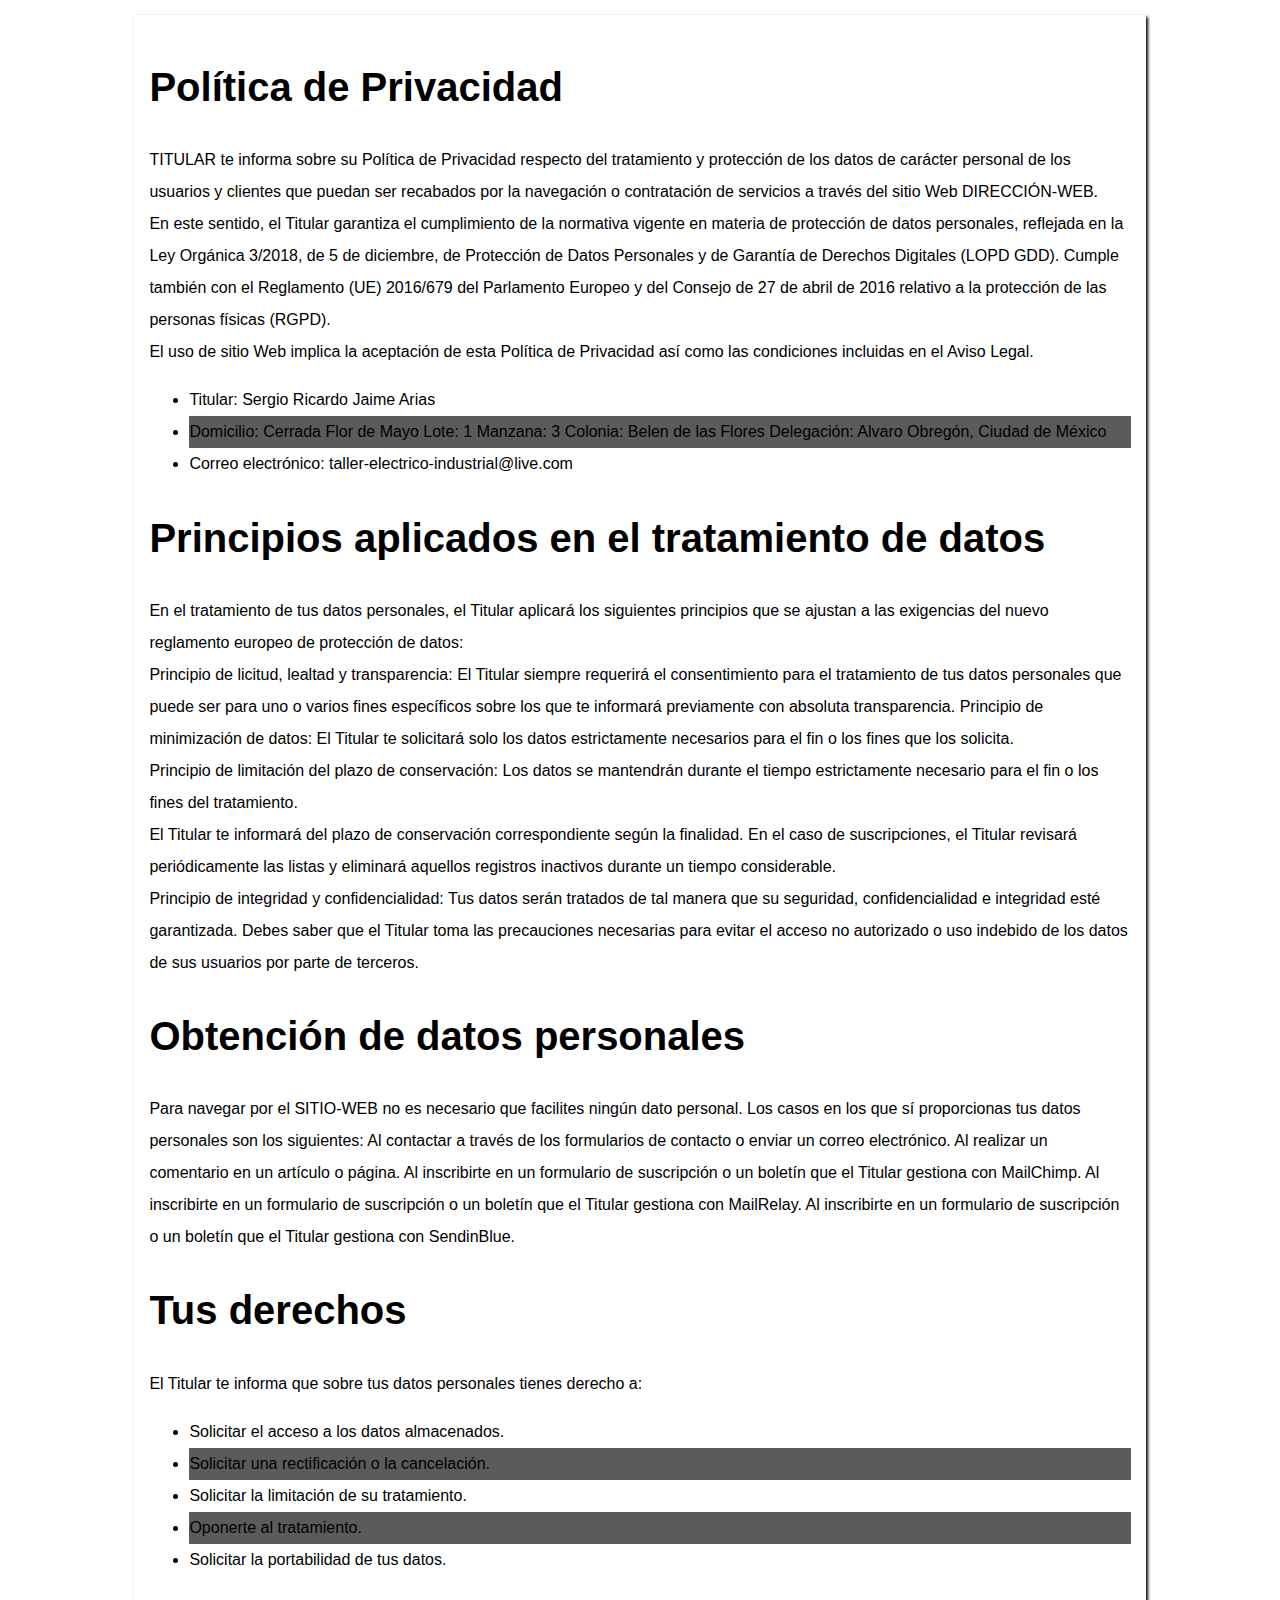
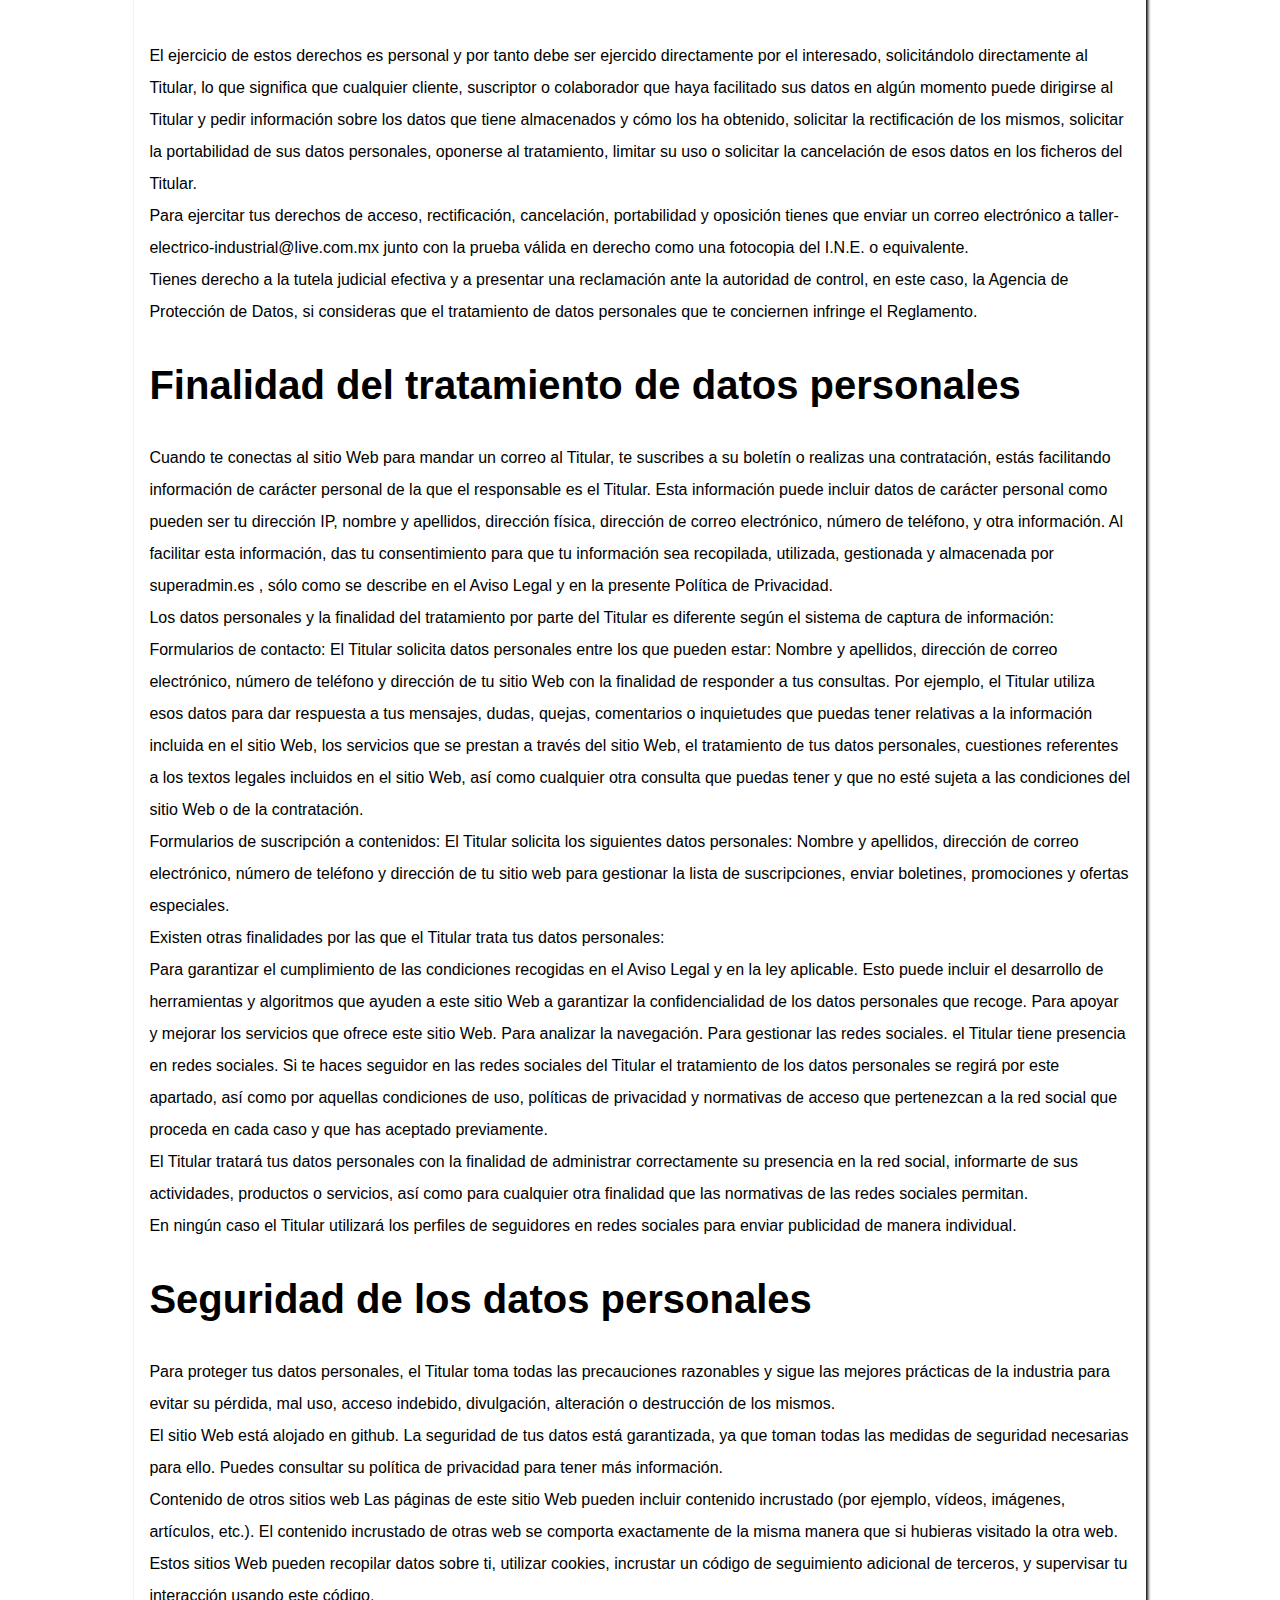
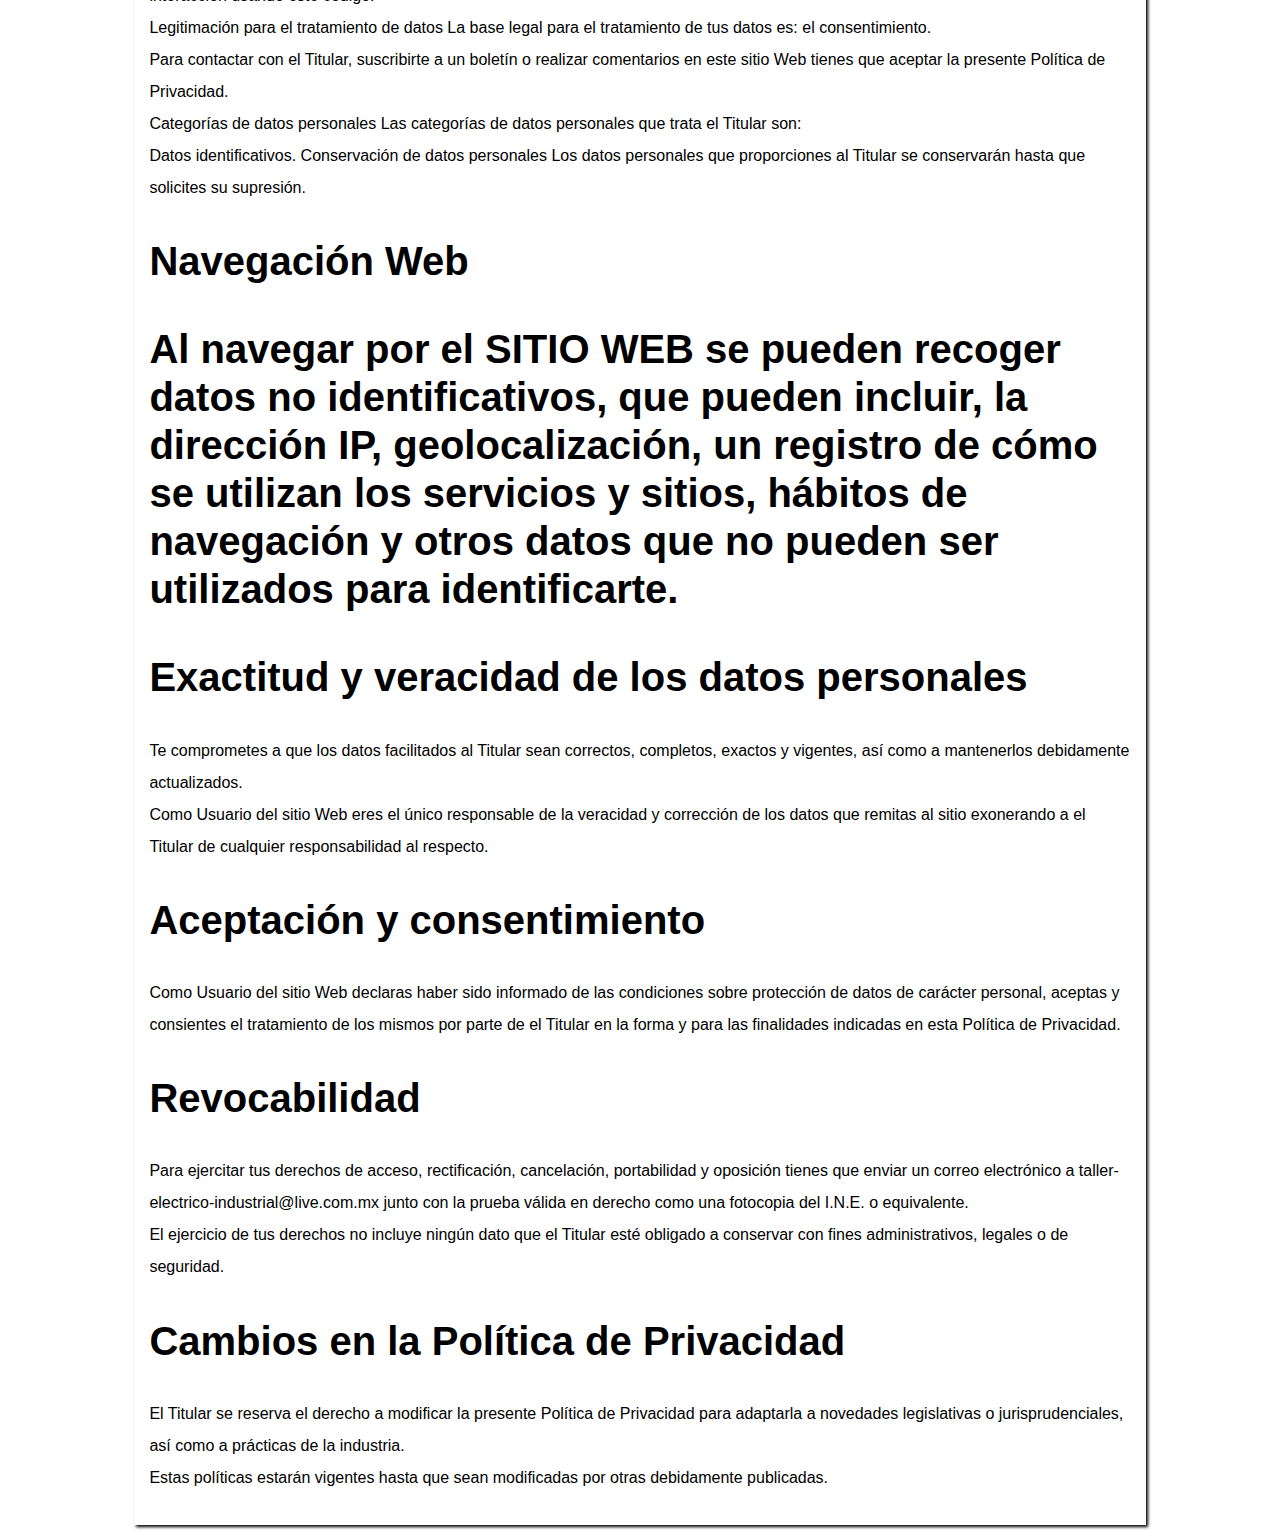
<file: assets/politicas.html>
<!DOCTYPE html>
<html lang="en">

<head>
  <meta charset="UTF-8">
  <meta http-equiv="X-UA-Compatible" content="IE=edge">
  <meta name="viewport" content="width=device-width, initial-scale=1.0">
  <title>Politicas de privacidad</title>
  <link rel="stylesheet" href="../style.css">
</head>

<body>
  <div class="terminos">
    <h2>Política de Privacidad</h2>
    <p>
      TITULAR te informa sobre su Política de Privacidad respecto del tratamiento y protección de los datos de carácter
      personal de los usuarios y clientes que puedan ser recabados por la navegación o contratación de servicios a
      través
      del sitio Web DIRECCIÓN-WEB.
      <br>
      En este sentido, el Titular garantiza el cumplimiento de la normativa vigente en materia de protección de datos
      personales, reflejada en la Ley Orgánica 3/2018, de 5 de diciembre, de Protección de Datos Personales y de
      Garantía
      de Derechos Digitales (LOPD GDD). Cumple también con el Reglamento (UE) 2016/679 del Parlamento Europeo y del
      Consejo de 27 de abril de 2016 relativo a la protección de las personas físicas (RGPD).
      <br>
      El uso de sitio Web implica la aceptación de esta Política de Privacidad así como las condiciones incluidas en el
      Aviso Legal.
      <br>
    <ul>
      <li>Titular: Sergio Ricardo Jaime Arias</li>
      <li>Domicilio: Cerrada Flor de Mayo Lote: 1 Manzana: 3 Colonia: Belen de las Flores Delegación: Alvaro Obregón,
        Ciudad de México</li>
      <li>Correo electrónico: taller-electrico-industrial@live.com</li>
    </ul>
    <h2>Principios aplicados en el tratamiento de datos</h2>
    <p>
      En el tratamiento de tus datos personales, el Titular aplicará los siguientes principios que se ajustan a las
      exigencias del nuevo reglamento europeo de protección de datos:
      <br>
      Principio de licitud, lealtad y transparencia: El Titular siempre requerirá el consentimiento para el tratamiento
      de
      tus datos personales que puede ser para uno o varios fines específicos sobre los que te informará previamente con
      absoluta transparencia.
      Principio de minimización de datos: El Titular te solicitará solo los datos estrictamente necesarios para el fin o
      los fines que los solicita.
      <br>
      Principio de limitación del plazo de conservación: Los datos se mantendrán durante el tiempo estrictamente
      necesario
      para el fin o los fines del tratamiento.
      <br>
      El Titular te informará del plazo de conservación correspondiente según la finalidad. En el caso de suscripciones,
      el Titular revisará periódicamente las listas y eliminará aquellos registros inactivos durante un tiempo
      considerable.
      <br>
      Principio de integridad y confidencialidad: Tus datos serán tratados de tal manera que su seguridad,
      confidencialidad e integridad esté garantizada. Debes saber que el Titular toma las precauciones necesarias para
      evitar el acceso no autorizado o uso indebido de los datos de sus usuarios por parte de terceros.
    </p>
    <h2>Obtención de datos personales</h2>
    <p>
      Para navegar por el SITIO-WEB no es necesario que facilites ningún dato personal. Los casos en los que sí
      proporcionas
      tus datos personales son los siguientes:

      Al contactar a través de los formularios de contacto o enviar un correo electrónico.
      Al realizar un comentario en un artículo o página.
      Al inscribirte en un formulario de suscripción o un boletín que el Titular gestiona con MailChimp.
      Al inscribirte en un formulario de suscripción o un boletín que el Titular gestiona con MailRelay.
      Al inscribirte en un formulario de suscripción o un boletín que el Titular gestiona con SendinBlue.
    </p>

    <h2>Tus derechos</h2>

    <p>El Titular te informa que sobre tus datos personales tienes derecho a:</p>
    <ul>
      <li>Solicitar el acceso a los datos almacenados.</li>
      <li>Solicitar una rectificación o la cancelación.</li>
      <li>Solicitar la limitación de su tratamiento.</li>
      <li>Oponerte al tratamiento.</li>
      <li>Solicitar la portabilidad de tus datos.</li>
    </ul>
    <br>
    <p>
      El ejercicio de estos derechos es personal y por tanto debe ser ejercido directamente por el interesado,
      solicitándolo
      directamente al Titular, lo que significa que cualquier cliente, suscriptor o colaborador que haya facilitado sus
      datos en algún momento puede dirigirse al Titular y pedir información sobre los datos que tiene almacenados y cómo
      los
      ha obtenido, solicitar la rectificación de los mismos, solicitar la portabilidad de sus datos personales, oponerse
      al
      tratamiento, limitar su uso o solicitar la cancelación de esos datos en los ficheros del Titular.
      <br>
      Para ejercitar tus derechos de acceso, rectificación, cancelación, portabilidad y oposición tienes que enviar un
      correo electrónico a taller-electrico-industrial@live.com.mx junto con la prueba válida en derecho como una
      fotocopia del I.N.E. o
      equivalente.
      <br>
      Tienes derecho a la tutela judicial efectiva y a presentar una reclamación ante la autoridad de control, en este
      caso,
      la Agencia de Protección de Datos, si consideras que el tratamiento de datos personales que te conciernen
      infringe el Reglamento.
    </p>

    <h2>Finalidad del tratamiento de datos personales</h2>

    <p>
      Cuando te conectas al sitio Web para mandar un correo al Titular, te suscribes a su boletín o realizas una
      contratación, estás facilitando información de carácter personal de la que el responsable es el Titular. Esta
      información puede incluir datos de carácter personal como pueden ser tu dirección IP, nombre y apellidos,
      dirección
      física, dirección de correo electrónico, número de teléfono, y otra información. Al facilitar esta información,
      das
      tu consentimiento para que tu información sea recopilada, utilizada, gestionada y almacenada por superadmin.es ,
      sólo como se describe en el Aviso Legal y en la presente Política de Privacidad.
      <br>
      Los datos personales y la finalidad del tratamiento por parte del Titular es diferente según el sistema de captura
      de información:
      <br>
      Formularios de contacto: El Titular solicita datos personales entre los que pueden estar: Nombre y apellidos,
      dirección de correo electrónico, número de teléfono y dirección de tu sitio Web con la finalidad de responder a
      tus
      consultas.
      Por ejemplo, el Titular utiliza esos datos para dar respuesta a tus mensajes, dudas, quejas, comentarios o
      inquietudes que puedas tener relativas a la información incluida en el sitio Web, los servicios que se prestan a
      través del sitio Web, el tratamiento de tus datos personales, cuestiones referentes a los textos legales incluidos
      en el sitio Web, así como cualquier otra consulta que puedas tener y que no esté sujeta a las condiciones del
      sitio
      Web o de la contratación.
      <br>
      Formularios de suscripción a contenidos: El Titular solicita los siguientes datos personales: Nombre y apellidos,
      dirección de correo electrónico, número de teléfono y dirección de tu sitio web para gestionar la lista de
      suscripciones, enviar boletines, promociones y ofertas especiales.<br>
      Existen otras finalidades por las que el Titular trata tus datos personales:
      <br>
      Para garantizar el cumplimiento de las condiciones recogidas en el Aviso Legal y en la ley aplicable. Esto puede
      incluir el desarrollo de herramientas y algoritmos que ayuden a este sitio Web a garantizar la confidencialidad de
      los datos personales que recoge.
      Para apoyar y mejorar los servicios que ofrece este sitio Web.
      Para analizar la navegación.
      Para gestionar las redes sociales. el Titular tiene presencia en redes sociales. Si te haces seguidor en las redes
      sociales del Titular el tratamiento de los datos personales se regirá por este apartado, así como por aquellas
      condiciones de uso, políticas de privacidad y normativas de acceso que pertenezcan a la red social que proceda en
      cada caso y que has aceptado previamente.

      <br>
      El Titular tratará tus datos personales con la finalidad de administrar correctamente su presencia en la red
      social,
      informarte de sus actividades, productos o servicios, así como para cualquier otra finalidad que las normativas de
      las redes sociales permitan.
      <br>
      En ningún caso el Titular utilizará los perfiles de seguidores en redes sociales para enviar publicidad de manera
      individual.
    </p>

    <h2>Seguridad de los datos personales</h2>
    <p>
      Para proteger tus datos personales, el Titular toma todas las precauciones razonables y sigue las mejores
      prácticas
      de la industria para evitar su pérdida, mal uso, acceso indebido, divulgación, alteración o destrucción de los
      mismos.
      <br>
      El sitio Web está alojado en github. La seguridad de tus datos está garantizada, ya que
      toman
      todas las medidas de seguridad necesarias para ello. Puedes consultar su política de privacidad para tener más
      información.
      <br>
      Contenido de otros sitios web
      Las páginas de este sitio Web pueden incluir contenido incrustado (por ejemplo, vídeos, imágenes, artículos,
      etc.).
      El contenido incrustado de otras web se comporta exactamente de la misma manera que si hubieras visitado la otra
      web.
      <br>
      Estos sitios Web pueden recopilar datos sobre ti, utilizar cookies, incrustar un código de seguimiento adicional
      de
      terceros, y supervisar tu interacción usando este código.
      <br>
      Legitimación para el tratamiento de datos
      La base legal para el tratamiento de tus datos es: el consentimiento.
      <br>
      Para contactar con el Titular, suscribirte a un boletín o realizar comentarios en este sitio Web tienes que
      aceptar
      la presente Política de Privacidad.
      <br>
      Categorías de datos personales
      Las categorías de datos personales que trata el Titular son:
      <br>
      Datos identificativos.
      Conservación de datos personales
      Los datos personales que proporciones al Titular se conservarán hasta que solicites su supresión.
      <br>
    </p>

    <h2>Navegación Web<h2>
        <p> Al navegar por el SITIO WEB se pueden recoger datos no identificativos, que pueden incluir, la dirección IP,
          geolocalización, un registro de cómo se utilizan los servicios y sitios, hábitos de navegación y otros datos
          que no pueden ser utilizados para identificarte. </p>

        <h2>Exactitud y veracidad de los datos personales</h2>
        <p>
          Te comprometes a que los datos facilitados al Titular sean correctos, completos, exactos y vigentes, así como
          a
          mantenerlos debidamente actualizados.
          <br>
          Como Usuario del sitio Web eres el único responsable de la veracidad y corrección de los datos que remitas al
          sitio exonerando a el Titular de cualquier responsabilidad al respecto.
        </p>

        <h2>Aceptación y consentimiento</h2>
        <p>
          Como Usuario del sitio Web declaras haber sido informado de las condiciones sobre protección de datos de
          carácter personal, aceptas y consientes el tratamiento de los mismos por parte de el Titular en la forma y
          para
          las finalidades indicadas en esta Política de Privacidad.
        </p>

        <h2>Revocabilidad</h2>

        <p>
          Para ejercitar tus derechos de acceso, rectificación, cancelación, portabilidad y oposición tienes que enviar
          un correo electrónico a taller-electrico-industrial@live.com.mx junto con la prueba válida en derecho como una
          fotocopia del I.N.E. o
          equivalente.
          <br>
          El ejercicio de tus derechos no incluye ningún dato que el Titular esté obligado a conservar con fines
          administrativos, legales o de seguridad.
        </p>

        <h2>Cambios en la Política de Privacidad</h2>

        <p>
          El Titular se reserva el derecho a modificar la presente Política de Privacidad para adaptarla a novedades
          legislativas o jurisprudenciales, así como a prácticas de la industria.
          <br>
          Estas políticas estarán vigentes hasta que sean modificadas por otras debidamente publicadas.
        </p>
  </div>
</body>

</html>
</file>
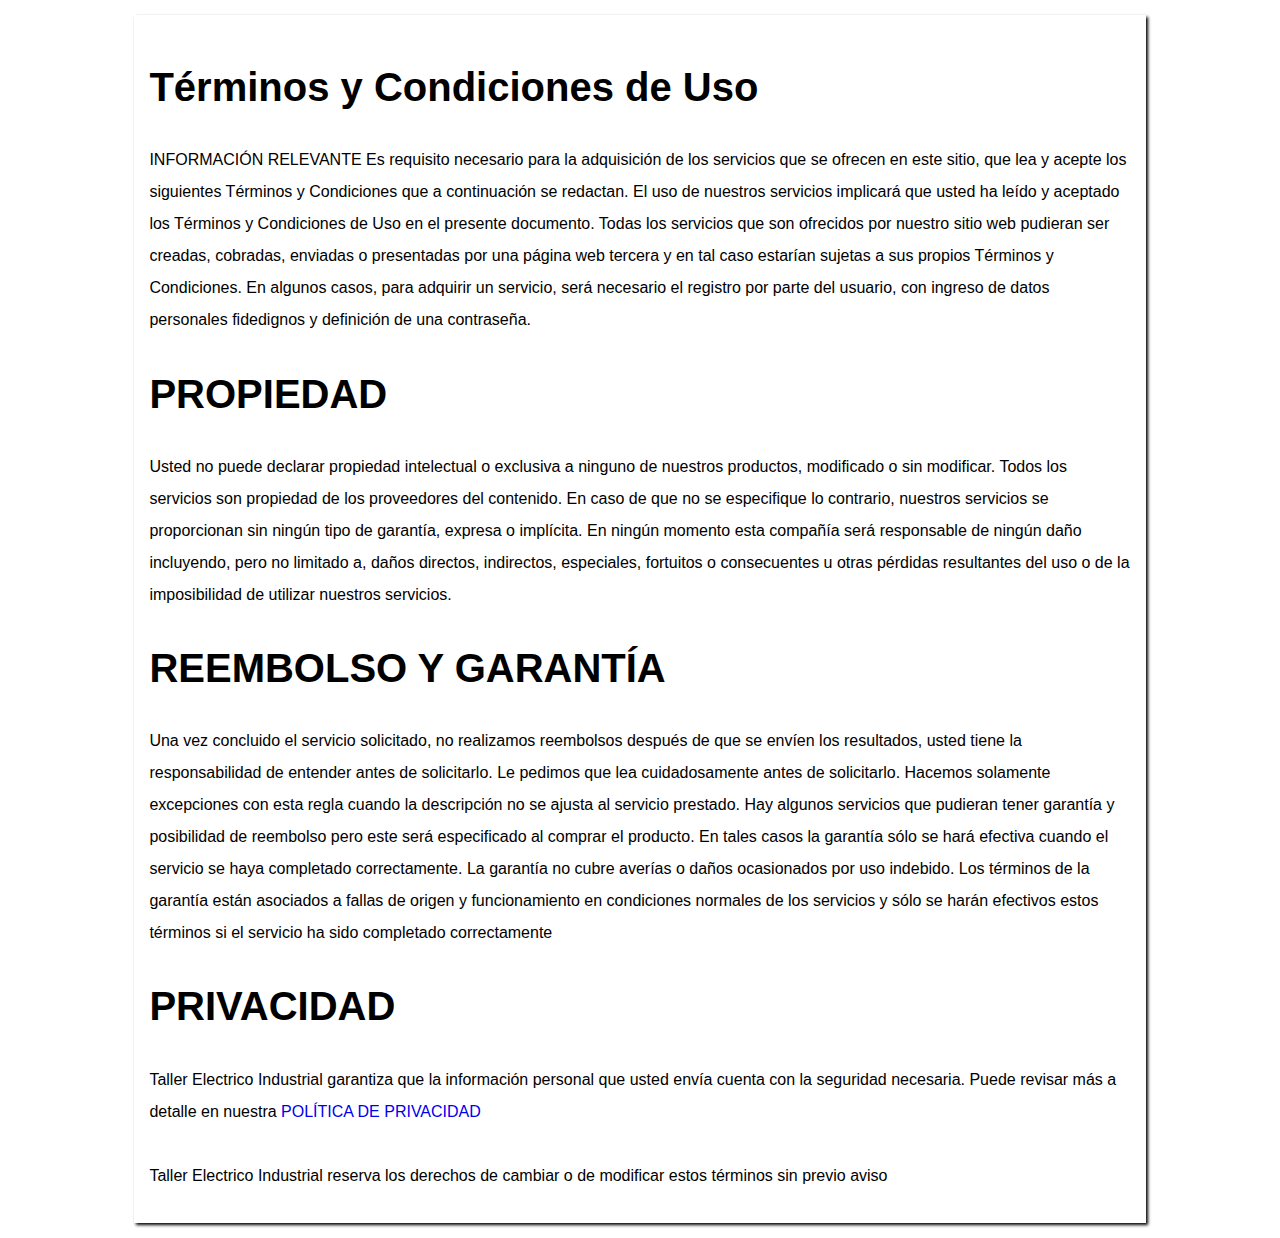
<file: assets/Terminos.html>
<!DOCTYPE html>
<html lang="en">

<head>
  <meta charset="UTF-8">
  <meta http-equiv="X-UA-Compatible" content="IE=edge">
  <meta name="viewport" content="width=device-width, initial-scale=1.0">
  <title>Términos de uso</title>
  <link rel="stylesheet" href="../style.css">
</head>

<body>
  <div class="terminos">

    <h2>Términos y Condiciones de Uso</h2>
    <p>

      INFORMACIÓN RELEVANTE
      Es requisito necesario para la adquisición de los servicios que se ofrecen en este sitio, que lea
      y acepte los siguientes Términos y Condiciones que a continuación se redactan. El uso de
      nuestros servicios implicará que usted ha leído y aceptado los Términos y Condiciones de Uso
      en el presente documento. Todas los servicios que son ofrecidos por nuestro sitio web
      pudieran ser creadas, cobradas, enviadas o presentadas por una página web tercera y en tal
      caso estarían sujetas a sus propios Términos y Condiciones. En algunos casos, para adquirir
      un servicio, será necesario el registro por parte del usuario, con ingreso de datos personales
      fidedignos y definición de una contraseña.</p>


    <h2>PROPIEDAD</h2>
    <p>
      Usted no puede declarar propiedad intelectual o exclusiva a ninguno de nuestros productos,
      modificado o sin modificar. Todos los servicios son propiedad de los proveedores del
      contenido. En caso de que no se especifique lo contrario, nuestros servicios se proporcionan
      sin ningún tipo de garantía, expresa o implícita. En ningún momento esta compañía será
      responsable de ningún daño incluyendo, pero no limitado a, daños directos, indirectos,
      especiales, fortuitos o consecuentes u otras pérdidas resultantes del uso o de la imposibilidad
      de utilizar nuestros servicios.</p>

    <h2>REEMBOLSO Y GARANTÍA</h2>
    <p>
      Una vez concluido el servicio solicitado, no realizamos reembolsos después de que se envíen
      los resultados, usted tiene la responsabilidad de entender antes de solicitarlo. Le pedimos que
      lea cuidadosamente antes de solicitarlo. Hacemos solamente excepciones con esta regla
      cuando la descripción no se ajusta al servicio prestado. Hay algunos servicios que pudieran
      tener garantía y posibilidad de reembolso pero este será especificado al comprar el producto.
      En tales casos la garantía sólo se hará efectiva cuando el servicio se haya completado
      correctamente. La garantía no cubre averías o daños ocasionados por uso indebido. Los
      términos de la garantía están asociados a fallas de origen y funcionamiento en condiciones
      normales de los servicios y sólo se harán efectivos estos términos si el servicio ha sido
      completado correctamente</p>

    <h2>PRIVACIDAD</h2>
    <p>
      Taller Electrico Industrial garantiza que la información personal que usted envía cuenta con la
      seguridad necesaria. Puede revisar más a detalle en nuestra <a href="./politicas.html" target="_blank">POLÍTICA DE
        PRIVACIDAD</a>
      <br><br>
      Taller Electrico Industrial reserva los derechos de cambiar o de modificar estos términos sin
      previo aviso
    </p>
  </div>

</body>

</html>
</file>
<file: style.css>
:root{
  --fuenteHeading: 'Rubik', sans-serif;
  --primario: #00A466;
  --secundario: #043762;
  --tercero: #3FAA00;
  --blanco: #fff;
  --negro: #000;
}

html {
  box-sizing: border-box;
  font-size: 62.5%;
  scroll-behavior: smooth;
}

*,
*::after,
*::before {
  box-sizing: inherit;
}

body {
  font-family: var(--fuenteHeading);
  font-size: 1.6rem;
  line-height: 2;
}

/**Globales**/
.contenedor {
  width: min(100%, 120rem);
  margin: 0 auto;
}
a {
  text-decoration: none;
}
h1, h2, h3, h4 {
  font-family: var(--fuenteHeading);
  line-height: 1.2;
}
h1 {
  font-size: 4.8rem;
}
h2 {
  font-size: 4rem;
}
h3 {
  font-size: 3.2rem;
}
h4 {
  font-size: 2.8rem;
}
img {
  max-width: 100%;
}
/** Utilidades **/
.no-margin {
  margin: 0;
}
.no-padding {
  padding: 0;
}
.centrar-texto {
  text-align: center;
}

/** header **/

.header{
  height: 60rem;
  background-image: linear-gradient(rgba(0, 0, 0, 0.5), rgba(0, 0, 0, 0.5)), url("./assets/main_image.jpg");
  background-position: center;
  background-repeat: no-repeat;
  background-size: cover;
  position: relative;
}

.contenedor-navegacion{
  width: 100%;
  text-align: center;
  position: absolute;
  top: 50%;
  left: 50%;
  transform: translate(-50%, -50%);
  color: white;
}

.boton {
  display: block;
  color: var(--blanco);
  text-align: center;
  padding: 1rem 3rem;
  font-size: 2.1rem;
  text-transform: uppercase;
  font-weight: 700;
  margin-bottom: 2rem;
  border: none;
}

.boton:hover {
  cursor: pointer;
}
.boton--primario {
  background-color: var(--negro);
}

/** Servicios **/
.contenido{
  height: 55rem;
  background-color: var(--primario);
  color: var(--blanco);
}

.contenido-servicios{
  display: flex;
  flex-direction: column;
  align-items: center;
}

.servicios{
  width: 70%;
}

li:nth-child(even){
  background-color: #5b5b5b;
}


.servicios__lista{
  display: flex;
  min-height: 35rem;
  flex-direction: column;
  justify-content: space-between;
  box-shadow: 5px 5px 2px #000 ;
  background-color: var(--negro);
  margin: 0;
  padding: 0;
  list-style: none;
}


@media (min-width: 768px ){
  .contenedor-navegacion{
    width: 75%;
  }

  .servicios__lista{
    font-size: 2rem;
  }
 
}

/** Ubicacion **/
.contenedor-ubicacion{
  display: flex;
  flex-direction: column;
  align-items: center;
  justify-content: space-between;
  height: 60rem;
  width: auto;
  background-color: var(--secundario);
  color: var(--blanco);
}

.ubicacion__mapa{
  width: 90%;
  height: 41rem;
  box-shadow: 5px 5px 3px #000 ;
}

.ubicacion__texto{
 font-size: 1.6rem; 
}

/*Whatspp Button +++++++++++++++++++*/

/*MENU+++++++++++++++++++++++++ */

/*Pie de Página++++++++++++++++++++++++++++++++*/
.foot {
  display: flex;
  justify-content: space-around;
  align-items: center;
  background-color: black;
  width: 100%;
  height: 10vh;
}

.foot a {
  color: white;
  text-decoration: none;
}
/*Redes+++++++++++++++++++++++++++++++++++++*/
.redes {
  position: fixed;
  display: flex;
  bottom: 9rem;
  right: 7rem;
  text-align: center;
  font-size: 30px;
}

.whatsapp {
  position: fixed;
  width: 60px;
  height: 60px;
  background-color: #00bb2d;
  box-shadow: 2px 2px 3px #000;
  color: #fff;
  border-radius: 50%;
  z-index: 100;
}

.whatsapp:hover {
  background-color: #009723;
}

.phone {
  position: fixed;
  width: 60px;
  height: 60px;
  bottom: 100px;
  background-color: #dddddd;
  box-shadow: 2px 2px 3px #000;
  color: #fff;
  border-radius: 50%;
  z-index: 100;
}

.phone:hover {
  background-color: #b1b1b1;
}

.email {
  position: fixed;
  width: 60px;
  height: 60px;
  bottom: 170px;
  background-color: #00dddd;
  box-shadow: 2px 2px 3px #000;
  color: #fff;
  border-radius: 50%;
  z-index: 100;
}

.email:hover {
  background-color: #01bbbb;
}

.float {
  margin-top: 16px;
}
/*Terminos++++++++++++++++++++++++++++++*/
.terminos {
  margin-top: 15px;
  margin-left: auto;
  margin-right: auto;
  width: 80%;
  padding: 15px;
  margin-bottom: 15px;
  box-shadow: 2px 2px 3px black;
}
</file>
